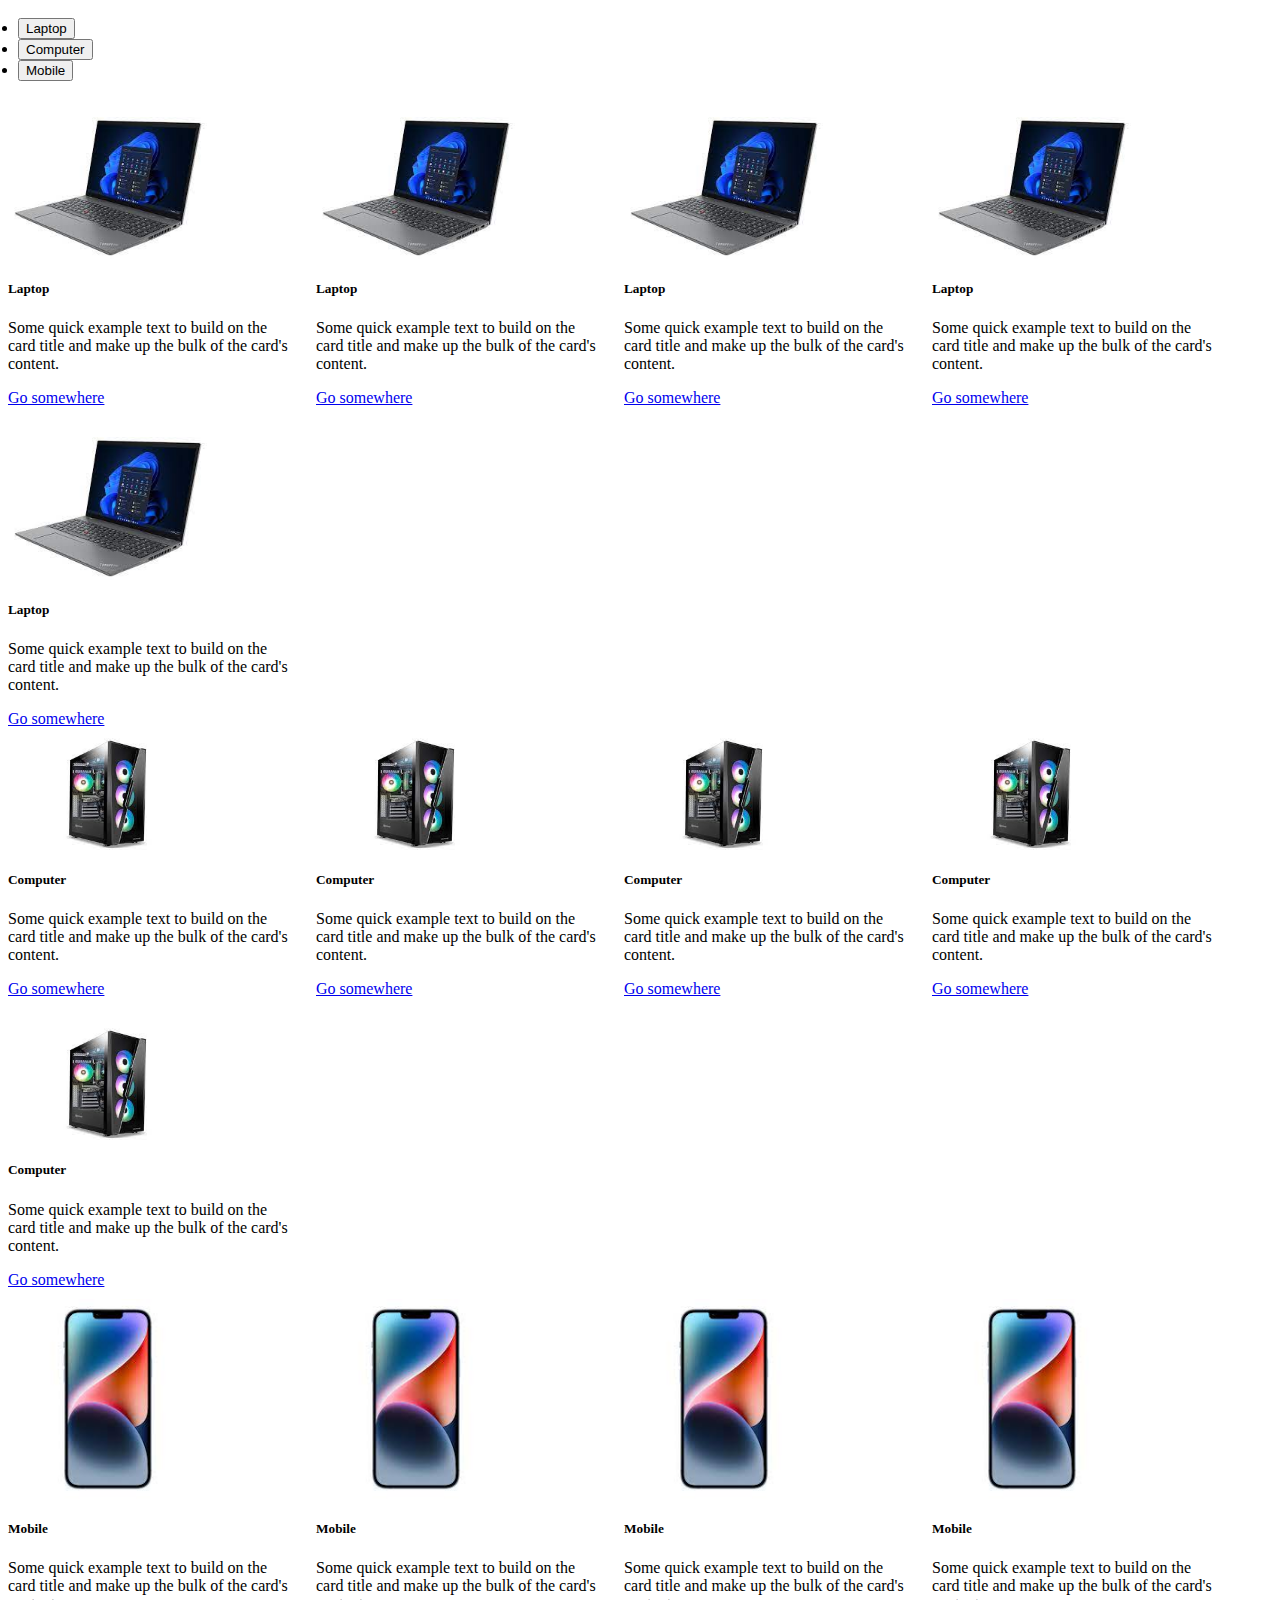
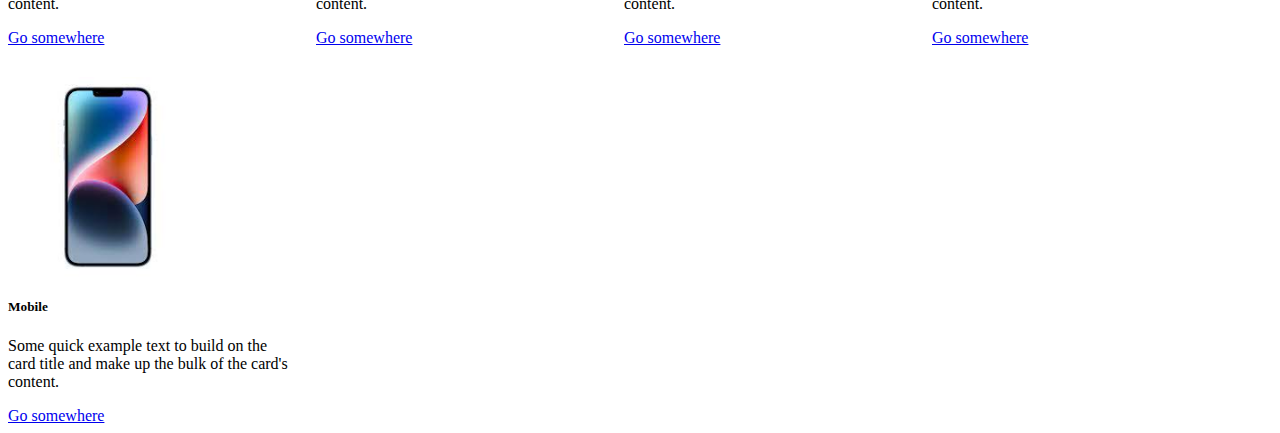
<file: index.html>
<html lang="en">
<head>
    <meta charset="UTF-8">
    <meta name="viewport" content="width=device-width, initial-scale=1.0">
    <title>Document</title>
    <link rel="stylesheet" href="style.css">
    <link href="https://cdn.jsdelivr.net/npm/bootstrap@5.3.0/dist/css/bootstrap.min.css" rel="stylesheet" integrity="sha384-9ndCyUaIbzAi2FUVXJi0CjmCapSmO7SnpJef0486qhLnuZ2cdeRhO02iuK6FUUVM" crossorigin="anonymous">
</head>
<body>
    <ul class="nav nav-tabs" id="myTab" role="tablist">
        <li class="nav-item" role="presentation">
          <button class="nav-link active" id="home-tab" data-bs-toggle="tab" data-bs-target="#home-tab-pane" type="button" role="tab" aria-controls="home-tab-pane" aria-selected="true">Laptop</button>
        </li>
        <li class="nav-item" role="presentation">
          <button class="nav-link" id="profile-tab" data-bs-toggle="tab" data-bs-target="#profile-tab-pane" type="button" role="tab" aria-controls="profile-tab-pane" aria-selected="false">Computer</button>
        </li>
        <li class="nav-item" role="presentation">
          <button class="nav-link" id="contact-tab" data-bs-toggle="tab" data-bs-target="#contact-tab-pane" type="button" role="tab" aria-controls="contact-tab-pane" aria-selected="false">Mobile</button>
        </li>
    </ul>
    <div class="tab-content" id="myTabContent">
        <div class="tab-pane fade show active" id="home-tab-pane" role="tabpanel" aria-labelledby="home-tab" tabindex="0">
            <div class="container">
                <div class="card" style="width: 18rem;">
                    <img src="[data-uri]" class="card-img-top" alt="...">
                    <div class="card-body">
                        <h5 class="card-title">Laptop</h5>
                        <p class="card-text">Some quick example text to build on the card title and make up the bulk of the card's content.</p>
                        <a href="#" class="btn btn-primary">Go somewhere</a>
                    </div>
                </div>
                <div class="card" style="width: 18rem;">
                    <img src="[data-uri]" class="card-img-top" alt="...">
                    <div class="card-body">
                        <h5 class="card-title">Laptop</h5>
                        <p class="card-text">Some quick example text to build on the card title and make up the bulk of the card's content.</p>
                        <a href="#" class="btn btn-primary">Go somewhere</a>
                    </div>
                </div>
                <div class="card" style="width: 18rem;">
                    <img src="[data-uri]" class="card-img-top" alt="...">
                    <div class="card-body">
                        <h5 class="card-title">Laptop</h5>
                        <p class="card-text">Some quick example text to build on the card title and make up the bulk of the card's content.</p>
                        <a href="#" class="btn btn-primary">Go somewhere</a>
                    </div>
                </div>
                <div class="card" style="width: 18rem;">
                    <img src="[data-uri]" class="card-img-top" alt="...">
                    <div class="card-body">
                        <h5 class="card-title">Laptop</h5>
                        <p class="card-text">Some quick example text to build on the card title and make up the bulk of the card's content.</p>
                        <a href="#" class="btn btn-primary">Go somewhere</a>
                    </div>
                </div>
                <div class="card" style="width: 18rem;">
                    <img src="[data-uri]" class="card-img-top" alt="...">
                    <div class="card-body">
                        <h5 class="card-title">Laptop</h5>
                        <p class="card-text">Some quick example text to build on the card title and make up the bulk of the card's content.</p>
                        <a href="#" class="btn btn-primary">Go somewhere</a>
                    </div>
                </div>
            </div>
        </div>
        <div class="tab-pane fade" id="profile-tab-pane" role="tabpanel" aria-labelledby="profile-tab" tabindex="0">
            <div class="container">
                <div class="card" style="width: 18rem;">
                    <img src="[data-uri]" class="card-img-top" alt="...">
                    <div class="card-body">
                        <h5 class="card-title">Computer</h5>
                        <p class="card-text">Some quick example text to build on the card title and make up the bulk of the card's content.</p>
                        <a href="#" class="btn btn-primary">Go somewhere</a>
                    </div>
                </div>
                <div class="card" style="width: 18rem;">
                    <img src="[data-uri]" class="card-img-top" alt="...">
                    <div class="card-body">
                        <h5 class="card-title">Computer</h5>
                        <p class="card-text">Some quick example text to build on the card title and make up the bulk of the card's content.</p>
                        <a href="#" class="btn btn-primary">Go somewhere</a>
                    </div>
                </div>
                <div class="card" style="width: 18rem;">
                    <img src="[data-uri]" class="card-img-top" alt="...">
                    <div class="card-body">
                        <h5 class="card-title">Computer</h5>
                        <p class="card-text">Some quick example text to build on the card title and make up the bulk of the card's content.</p>
                        <a href="#" class="btn btn-primary">Go somewhere</a>
                    </div>
                </div>
                <div class="card" style="width: 18rem;">
                    <img src="[data-uri]" class="card-img-top" alt="...">
                    <div class="card-body">
                        <h5 class="card-title">Computer</h5>
                        <p class="card-text">Some quick example text to build on the card title and make up the bulk of the card's content.</p>
                        <a href="#" class="btn btn-primary">Go somewhere</a>
                    </div>
                </div>
                <div class="card" style="width: 18rem;">
                    <img src="[data-uri]" class="card-img-top" alt="...">
                    <div class="card-body">
                        <h5 class="card-title">Computer</h5>
                        <p class="card-text">Some quick example text to build on the card title and make up the bulk of the card's content.</p>
                        <a href="#" class="btn btn-primary">Go somewhere</a>
                    </div>
                </div>
            </div>
        </div>
        <div class="tab-pane fade" id="contact-tab-pane" role="tabpanel" aria-labelledby="contact-tab" tabindex="0">
            <div class="container">
                <div class="card" style="width: 18rem;">
                    <img src="[data-uri]" class="card-img-top" alt="...">
                    <div class="card-body">
                        <h5 class="card-title">Mobile</h5>
                        <p class="card-text">Some quick example text to build on the card title and make up the bulk of the card's content.</p>
                        <a href="#" class="btn btn-primary">Go somewhere</a>
                    </div>
                </div>
                <div class="card" style="width: 18rem;">
                    <img src="[data-uri]" class="card-img-top" alt="...">
                    <div class="card-body">
                        <h5 class="card-title">Mobile</h5>
                        <p class="card-text">Some quick example text to build on the card title and make up the bulk of the card's content.</p>
                        <a href="#" class="btn btn-primary">Go somewhere</a>
                    </div>
                </div>
                <div class="card" style="width: 18rem;">
                    <img src="[data-uri]" class="card-img-top" alt="...">
                    <div class="card-body">
                        <h5 class="card-title">Mobile</h5>
                        <p class="card-text">Some quick example text to build on the card title and make up the bulk of the card's content.</p>
                        <a href="#" class="btn btn-primary">Go somewhere</a>
                    </div>
                </div>
                <div class="card" style="width: 18rem;">
                    <img src="[data-uri]" class="card-img-top" alt="...">
                    <div class="card-body">
                        <h5 class="card-title">Mobile</h5>
                        <p class="card-text">Some quick example text to build on the card title and make up the bulk of the card's content.</p>
                        <a href="#" class="btn btn-primary">Go somewhere</a>
                    </div>
                </div>
                <div class="card" style="width: 18rem;">
                    <img src="[data-uri]" class="card-img-top" alt="...">
                    <div class="card-body">
                        <h5 class="card-title">Mobile</h5>
                        <p class="card-text">Some quick example text to build on the card title and make up the bulk of the card's content.</p>
                        <a href="#" class="btn btn-primary">Go somewhere</a>
                    </div>
                </div>
            </div>
        </div>
    </div>
    
    <script src="https://cdn.jsdelivr.net/npm/@popperjs/core@2.11.8/dist/umd/popper.min.js" integrity="sha384-I7E8VVD/ismYTF4hNIPjVp/Zjvgyol6VFvRkX/vR+Vc4jQkC+hVqc2pM8ODewa9r" crossorigin="anonymous"></script>
    <script src="https://cdn.jsdelivr.net/npm/bootstrap@5.3.0/dist/js/bootstrap.min.js" integrity="sha384-fbbOQedDUMZZ5KreZpsbe1LCZPVmfTnH7ois6mU1QK+m14rQ1l2bGBq41eYeM/fS" crossorigin="anonymous"></script>
</body>
</html>
</file>
<file: style.css>
.nav{
    padding: 10px !important;
}

.container{
    display: flex;
    flex-wrap: wrap;
    gap: 20px;
}

.card-img-top{
    max-width: 200px !important;
    max-height: 200px !important;
}

.card{
    padding-top: 10px;
    align-items: center;
}
</file>
